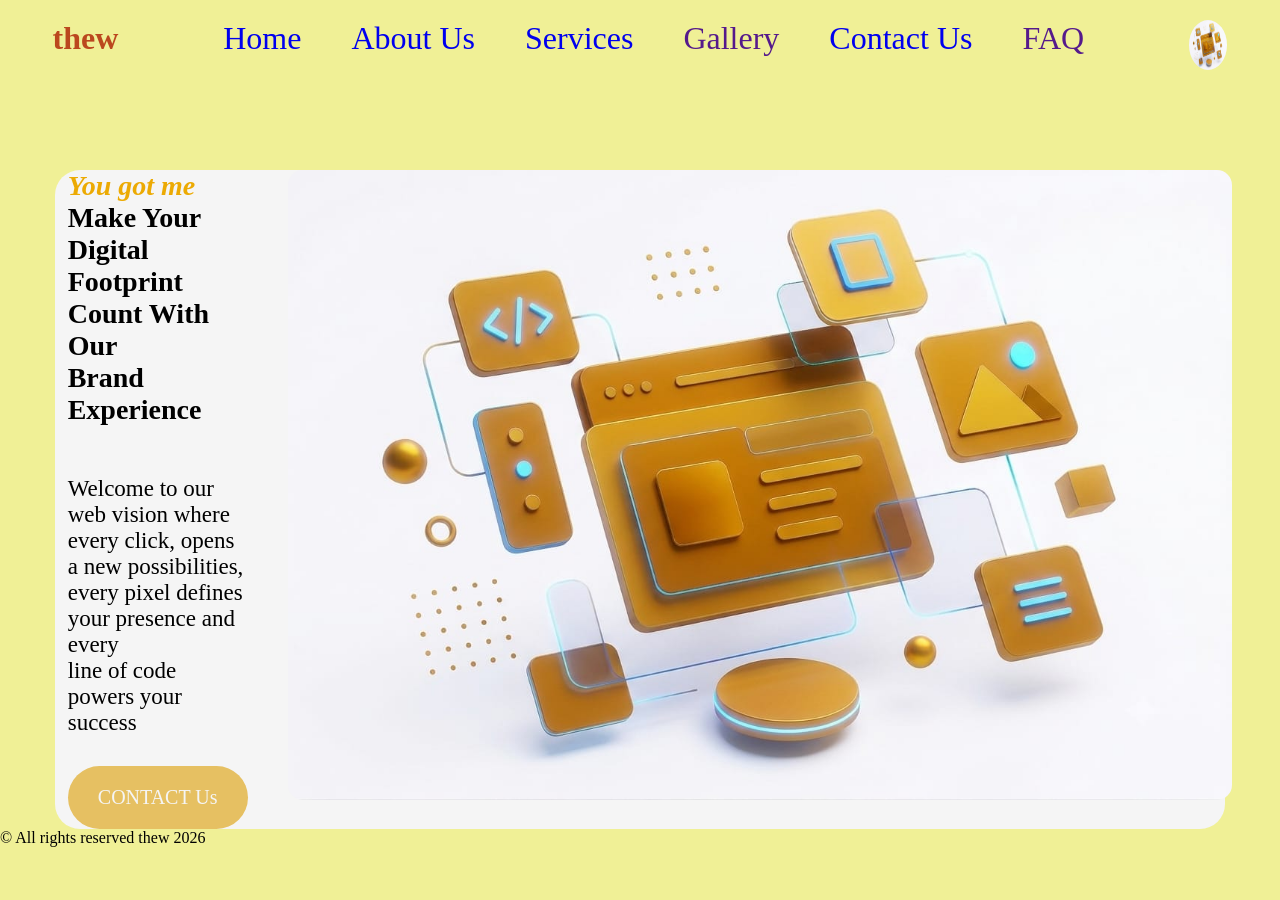
<file: index.html>
<!doctype html>
<html lang="en">
  <head>
    <meta charset="UTF-8" />
    <meta name="viewport" content="width=device-width, initial-scale=1.0" />
    <title>Document</title>
    <link rel="stylesheet" href="style.css" />
    <link
      rel="stylesheet"
      href="https://cdnjs.cloudflare.com/ajax/libs/font-awesome/5.15.4/css/all.min.css"
    />
  </head>
  <body>
    <div>
      <div class="genesis">
        
        <header><h1>thew</h1></header>

        <!-- desktop version -->

        <nav class="navbar">
          <ul class="list-items">
            <ul>
              <a href="index.html">Home</a>
            </ul>
            <ul>
              <a href="about.html">About Us</a>
            </ul>
            <ul>
              <a href="services.html">Services</a>
            </ul>
            <ul>
              <a href="">Gallery</a>
            </ul>
            <ul>
              <a href="contact.html">Contact Us</a>
            </ul>
            <ul>
              <a href="">FAQ</a>
            </ul>
          </ul>
        </nav>
        <img src="images/file1.jpeg" alt="" />
      </div>

      <!-- mobile version -->

      <div class="hamburger" id="hamburgerMenu">
        <i class="fas fa-bars"></i>
      </div>
      <ul class="mobile-menu" id="mobileMenu">
        <li><a href="index.html">Home</a></li>

        <li><a href="about.html">About Us</a></li>
        <li><a href="services.html">Services</a></li>
        <li><a href="">Gallery</a></li>
        <li><a href="contact.html">Contact Us</a></li>
        <li><a href="">FAQ</a></li>
      </ul>
    </div>
    <section class="home">
      <div class="first">
        <h2>You got me</h2>
        <h3>
          Make Your Digital Footprint Count With Our <br />
          Brand Experience
        </h3>
        <p>
          Welcome to our web vision where every click, opens a new
         possibilities, every pixel defines your presence and every <br />
          line of code powers your success
        </p>
        <div class="click"><a href="contact.html">CONTACT Us</a></div>
      </div>
      <div class="home-image">
        <img src="images/file1.jpeg" alt="" />
      </div>
    </section>

    <footer>&copy; All rights reserved thew 2026</footer>
    <script src="script.js"></script>
  </body>
</html>
</file>
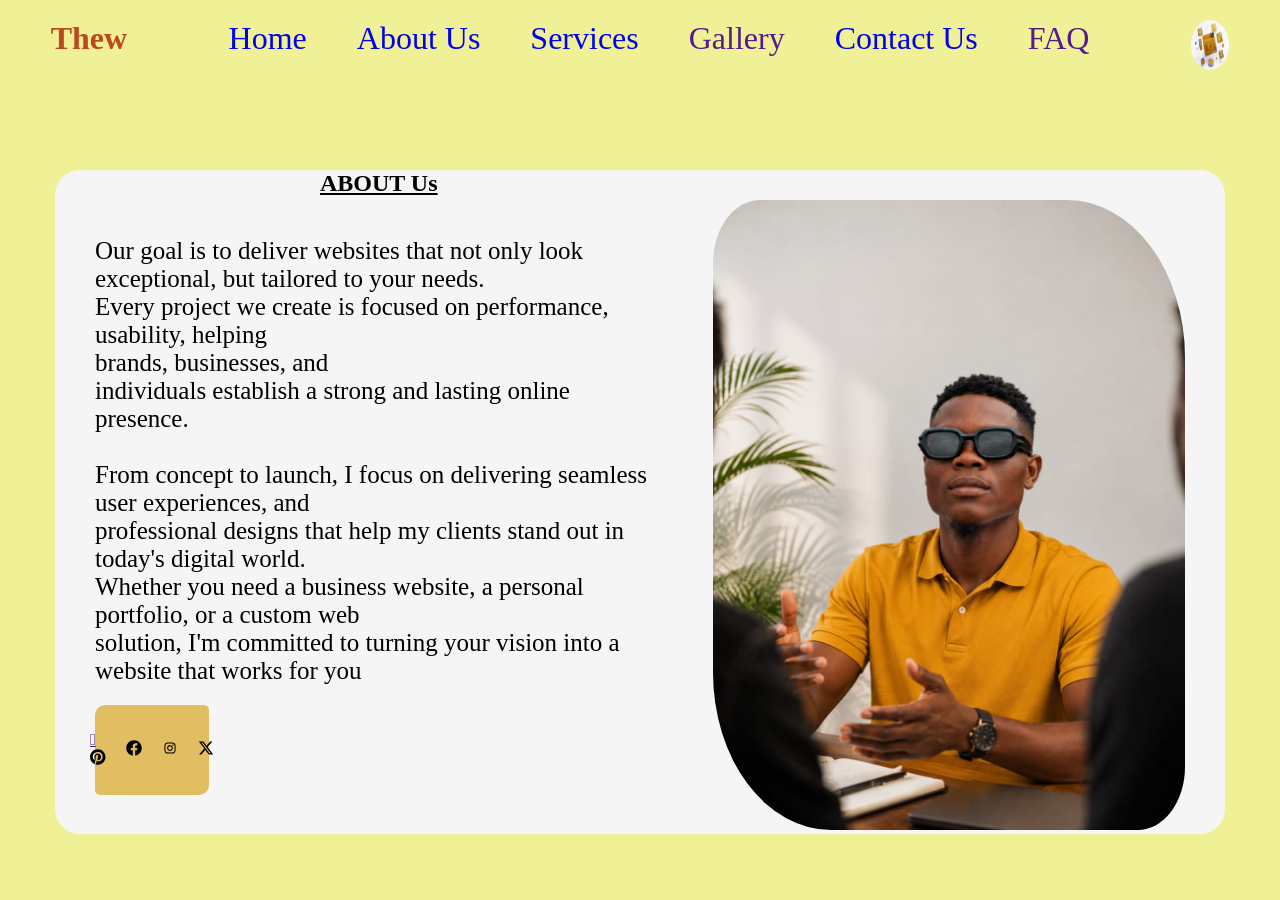
<file: about.html>
<!doctype html>
<html lang="en">
  <head>
    <meta charset="UTF-8" />
    <meta name="viewport" content="width=device-width, initial-scale=1.0" />
    <title>Document</title>
    <link rel="stylesheet" href="style.css" />
    <link
      rel="stylesheet"
      href="https://cdnjs.cloudflare.com/ajax/libs/font-awesome/5.15.4/css/all.min.css"
    />
  </head>
  <body>
    <div>
      <div class="genesis">
        
        <header><h1>Thew</h1></header>

        <!-- desktop version -->

        <nav class="navbar">
          <ul class="list-items">
            <ul>
              <a href="index.html">Home</a>
            </ul>
            <ul>
              <a href="about.html">About Us</a>
            </ul>
            <ul>
              <a href="services.html">Services</a>
            </ul>
            <ul>
              <a href="">Gallery</a>
            </ul>
            <ul>
              <a href="contact.html">Contact Us</a>
            </ul>
            <ul>
              <a href="">FAQ</a>
            </ul>
          </ul>
        </nav>
        <img src="images/file1.jpeg" alt="" />

        
      </div>
      <!-- mobile version -->

        <div>
          <div class="hamburger" id="hamburgerMenu">
            <i class="fas fa-bars"></i>
          </div>
          <ul class="mobile-menu" id="mobileMenu">
            <li><a href="index.html">Home</a></li>

            <li><a href="about.html">About Us</a></li>
            <li><a href="services.html">Services</a></li>
            <li><a href="">Gallery</a></li>
            <li><a href="contact.html">Contact Us</a></li>
            <li><a href="">FAQ</a></li>
          </ul>
        </div>
    </div>

    <div>
      <section class="exodus">
        <div class="chapter">
          <h2>ABOUT Us</h2>
          <p>
            Our goal is to deliver websites that not only look exceptional, but
            tailored to your needs. <br />
            Every project we create is focused on performance, usability,
            helping <br />
            brands, businesses, and <br />
            individuals establish a strong and lasting online presence. <br />
            <br />
            From concept to launch, I focus on delivering seamless user
            experiences, and <br />
            professional designs that help my clients stand out in today's
            digital world. <br />
            Whether you need a business website, a personal portfolio, or a
            custom web <br />solution, I'm committed to turning your vision into
            a website that works for you
          </p>

          <div class="test">
            <div class="icons">
              <div class="point">
                <a href=""><i class="fa-brands fa-whatsapp"></i></a>
                <svg
                  xmlns="http://www.w3.org/2000/svg"
                  width="0.97em"
                  height="1em"
                  viewBox="0 0 496 512"
                >
                  <path d="M0 0h496v512H0z" fill="none" />
                  <path
                    fill="currentColor"
                    d="M496 256c0 137-111 248-248 248c-25.6 0-50.2-3.9-73.4-11.1c10.1-16.5 25.2-43.5 30.8-65c3-11.6 15.4-59 15.4-59c8.1 15.4 31.7 28.5 56.8 28.5c74.8 0 128.7-68.8 128.7-154.3c0-81.9-66.9-143.2-152.9-143.2c-107 0-163.9 71.8-163.9 150.1c0 36.4 19.4 81.7 50.3 96.1c4.7 2.2 7.2 1.2 8.3-3.3c.8-3.4 5-20.3 6.9-28.1c.6-2.5.3-4.7-1.7-7.1c-10.1-12.5-18.3-35.3-18.3-56.6c0-54.7 41.4-107.6 112-107.6c60.9 0 103.6 41.5 103.6 100.9c0 67.1-33.9 113.6-78 113.6c-24.3 0-42.6-20.1-36.7-44.8c7-29.5 20.5-61.3 20.5-82.6c0-19-10.2-34.9-31.4-34.9c-24.9 0-44.9 25.7-44.9 60.2c0 22 7.4 36.8 7.4 36.8s-24.5 103.8-29 123.2c-5 21.4-3 51.6-.9 71.2C65.4 450.9 0 361.1 0 256C0 119 111 8 248 8s248 111 248 248"
                  />
                </svg>
              </div>
              <div class="point">
                <svg
                  xmlns="http://www.w3.org/2000/svg"
                  width="1em"
                  height="1em"
                  viewBox="0 0 512 512"
                >
                  <path d="M0 0h512v512H0z" fill="none" />
                  <path
                    fill="currentColor"
                    d="M504 256C504 119 393 8 256 8S8 119 8 256c0 123.78 90.69 226.38 209.25 245V327.69h-63V256h63v-54.64c0-62.15 37-96.48 93.67-96.48c27.14 0 55.52 4.84 55.52 4.84v61h-31.28c-30.8 0-40.41 19.12-40.41 38.73V256h68.78l-11 71.69h-57.78V501C413.31 482.38 504 379.78 504 256"
                  />
                </svg>
              </div>
              <div class="point">
                <svg
                  xmlns="http://www.w3.org/2000/svg"
                  width="1em"
                  height="1em"
                  viewBox="0 0 640 640"
                >
                  <path d="M0 0h640v640H0z" fill="none" />
                  <path
                    fill="currentColor"
                    d="M320.3 205c-63.5-.2-115.1 51.2-115.3 114.7S256.2 434.8 319.7 435S434.8 383.8 435 320.3S383.8 205.2 320.3 205m-.6 40.4c41.2-.2 74.7 33.1 74.9 74.3s-33.1 74.7-74.3 74.9s-74.7-33.1-74.9-74.3s33.1-74.7 74.3-74.9m93.4-45.1c0-14.8 12-26.8 26.8-26.8s26.8 12 26.8 26.8s-12 26.8-26.8 26.8s-26.8-12-26.8-26.8m129.7 27.2c-1.7-35.9-9.9-67.7-36.2-93.9c-26.2-26.2-58-34.4-93.9-36.2c-37-2.1-147.9-2.1-184.9 0c-35.8 1.7-67.6 9.9-93.9 36.1s-34.4 58-36.2 93.9c-2.1 37-2.1 147.9 0 184.9c1.7 35.9 9.9 67.7 36.2 93.9s58 34.4 93.9 36.2c37 2.1 147.9 2.1 184.9 0c35.9-1.7 67.7-9.9 93.9-36.2c26.2-26.2 34.4-58 36.2-93.9c2.1-37 2.1-147.8 0-184.8M495 452c-7.8 19.6-22.9 34.7-42.6 42.6c-29.5 11.7-99.5 9-132.1 9s-102.7 2.6-132.1-9c-19.6-7.8-34.7-22.9-42.6-42.6c-11.7-29.5-9-99.5-9-132.1s-2.6-102.7 9-132.1c7.8-19.6 22.9-34.7 42.6-42.6c29.5-11.7 99.5-9 132.1-9s102.7-2.6 132.1 9c19.6 7.8 34.7 22.9 42.6 42.6c11.7 29.5 9 99.5 9 132.1s2.7 102.7-9 132.1"
                  />
                </svg>
              </div>
              <div class="point">
                <svg
                  xmlns="http://www.w3.org/2000/svg"
                  width="1em"
                  height="1em"
                  viewBox="0 0 512 512"
                >
                  <path d="M0 0h512v512H0z" fill="none" />
                  <path
                    fill="currentColor"
                    d="M389.2 48h70.6L305.6 224.2L487 464H345L233.7 318.6L106.5 464H35.8l164.9-188.5L26.8 48h145.6l100.5 132.9zm-24.8 373.8h39.1L151.1 88h-42z"
                  />
                </svg>
              </div>
            </div>
          </div>
        </div>

        <div class="exodus-image">
          <img src="images/file2.jpeg" alt="" />
        </div>
      </section>
    </div>
    <script src="script.js"></script>
  </body>
</html>
</file>
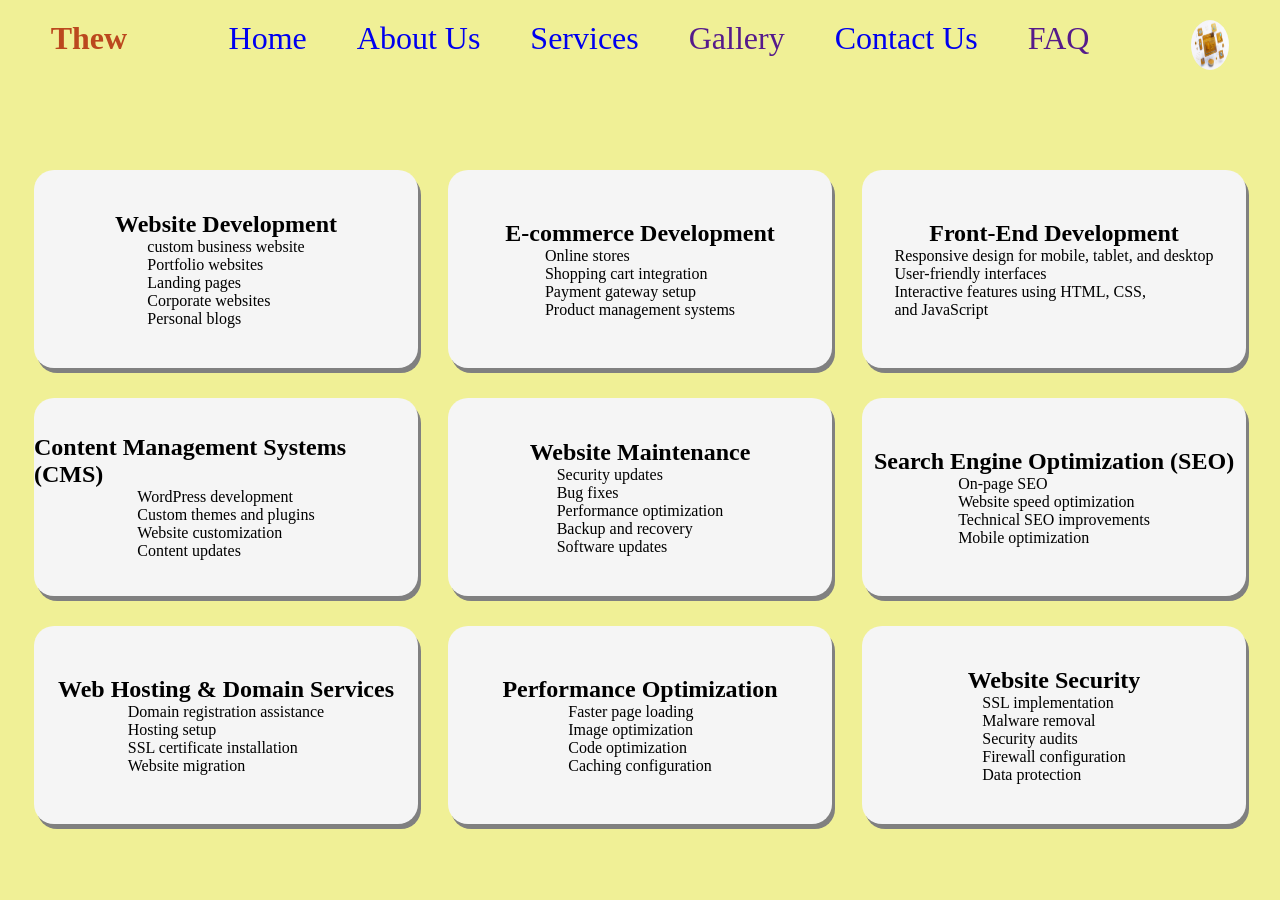
<file: services.html>
<!doctype html>
<html lang="en">
  <head>
    <meta charset="UTF-8" />
    <meta name="viewport" content="width=device-width, initial-scale=1.0" />
    <title>Document</title>
    <link rel="stylesheet" href="style.css" />
    <link
      rel="stylesheet"
      href="https://cdnjs.cloudflare.com/ajax/libs/font-awesome/5.15.4/css/all.min.css"
    />
  </head>
  <body>
    <div>
      <div class="genesis">
        
        <header><h1>Thew</h1></header>

        <!-- desktop version -->

        <nav class="navbar">
          <ul class="list-items">
            <ul>
              <a href="index.html">Home</a>
            </ul>
            <ul>
              <a href="about.html">About Us</a>
            </ul>
            <ul>
              <a href="services.html">Services</a>
            </ul>
            <ul>
              <a href="">Gallery</a>
            </ul>
            <ul>
              <a href="contact.html">Contact Us</a>
            </ul>
            <ul>
              <a href="">FAQ</a>
            </ul>
          </ul>
        </nav>
        <img src="images/file1.jpeg" alt="" />
      </div>

      <!-- mobile version -->

      <div>
        <div class="hamburger" id="hamburgerMenu">
          <i class="fas fa-bars"></i>
        </div>
        <ul class="mobile-menu" id="mobileMenu">
          <li><a href="index.html">Home</a></li>

          <li><a href="about.html">About Us</a></li>
          <li><a href="services.html">Services</a></li>
          <li><a href="">Gallery</a></li>
          <li><a href="contact.html">Contact Us</a></li>
          <li><a href="">FAQ</a></li>
        </ul>
      </div>
    </div>
    <div class="services">
      <div class="task">
        <h2>Website Development</h2>
        <p>
          custom business website <br />
          Portfolio websites <br />
          Landing pages <br />
          Corporate websites <br />
          Personal blogs
        </p>
      </div>
      <div class="task">
        <h2>E-commerce Development</h2>
        <p>
          Online stores <br />
          Shopping cart integration <br />
          Payment gateway setup <br />
          Product management systems
        </p>
      </div>
      <div class="task">
        <h2>Front-End Development</h2>
        <p>
          Responsive design for mobile, tablet, and desktop <br />
          User-friendly interfaces <br />
          Interactive features using HTML, CSS, <br />
          and JavaScript
        </p>
      </div>
      <div class="task">
        <h2>Content Management Systems (CMS)</h2>
        <p>
          WordPress development <br />
          Custom themes and plugins <br />
          Website customization <br />
          Content updates
        </p>
      </div>
      <div class="task">
        <h2>Website Maintenance</h2>
        <p>
          Security updates <br />
          Bug fixes <br />
          Performance optimization <br />
          Backup and recovery <br />
          Software updates
        </p>
      </div>
      <div class="task">
        <h2>Search Engine Optimization (SEO)</h2>
        <p>
          On-page SEO <br />
          Website speed optimization <br />
          Technical SEO improvements <br />
          Mobile optimization
        </p>
      </div>
      <div class="task">
        <h2>Web Hosting & Domain Services</h2>
        <p>
          Domain registration assistance <br />
          Hosting setup <br />
          SSL certificate installation <br />
          Website migration
        </p>
      </div>
      <div class="task">
        <h2>Performance Optimization</h2>
        <p>
          Faster page loading <br />
          Image optimization <br />
          Code optimization <br />
          Caching configuration
        </p>
      </div>
      <div class="task">
        <h2>Website Security</h2>
        <p>
          SSL implementation <br />
          Malware removal <br />
          Security audits <br />
          Firewall configuration <br />
          Data protection
        </p>
      </div>
    </div>
    <script src="script.js"></script>
  </body>
</html>
</file>
<file: style.css>
* {
  padding: 0%;
  margin: 0%;
}
body {
  background-color: rgb(240, 240, 150);
}
.genesis {
  display: flex;
  justify-content: space-around;
  margin-top: 20px;
}
.hamburger {
  display: none;
  font-size: 30px;
  cursor: pointer;
  position: absolute;
}
.mobile-menu {
  display: none;
  padding: 20px;
  background-color: rgb(111, 109, 105);
  width: 55%;
  height: 52vh;
  box-shadow: 2px 2px rgb(111, 109, 105);
  border-radius: 10px;
  z-index: 9999;
  position: absolute;
  top: 80px;
  left: 10px;
  right: 10px;
}
.mobile-menu.active {
  display: block;
}
.mobile-menu li {
  list-style: none;
}
.mobile-menu a {
  text-decoration: none;
  color: white;
  font-size: 20px;
  display: block;
  margin-top: 20px;
}
.genesis img {
  width: 3%;
  height: 50px;
  border-radius: 50%;
}
.genesis h1 {
  color: rgb(187, 72, 30);
}
.nav-link {
  display: none;
}
.list-items {
  display: flex;
  font-size: xx-large;
  gap: 50px;
}
.list-items a {
  text-decoration: none;
}
.list-items :hover {
  color: white;
  background-color: rgb(228, 188, 87);
  border-radius: 10px 5px;
}
.home {
  display: flex;
  justify-content: space-between;
  justify-content: center;
  gap: 40px;
  background-color: whitesmoke;
  margin: 0px 55px;
  margin-top: 100px;
  border-radius: 25px;
  padding-left: 20px;
}
.home img {
  height: 70vh;
  border-radius: 15px;
}
.first {
}
.first h2 {
  
  align-content: center;
  font-size: 28px;
  font-style: italic;
  color: rgb(236, 170, 3);
}
.first h3 {
  font-size: 28px;
  display: flex;
  
}
.first p {
  font-size: 23px;
  margin-top: 50px;
}
.click {
  margin-top: 30px;
  font-size: 20px;
  background-color: rgb(230, 192, 98);
  width: 180px;
  height: 7vh;
  border-radius: 50px;
  display: flex;
  justify-content: center;
  align-items: center;
}
.click a {
  text-decoration: none;
  color: whitesmoke;
}
.about {
  display: flex;
  justify-content: space-around;
  margin-top: 30px;
}
.exodus {
  display: flex;
  justify-content: space-between;

  justify-content: center;
  gap: 50px;
  padding: 0px 40px;
  background-color: whitesmoke;
  margin: 0px 55px;
  margin-top: 100px;
  border-radius: 25px;
  margin-bottom: 50px;
}
.exodus img {
  margin-top: 30px;
  height: 70vh;
  border-radius: 10% 25%;
}
.chapter p {
  font-size: 25px;
  margin-top: 30px;
}
.chapter h2 {
  display: flex;
  justify-content: center;
  align-items: center;
  text-decoration-line: underline;
  margin-bottom: 40px;
}
.verse {
  font-size: 14px;
}
.icons {
  display: flex;
  gap: 20px;
  margin-top: 20px;
  background-color: rgba(218, 165, 32, 0.685);
  width: 20%;
  border-radius: 10px 5%;
  height: 10vh;
  align-items: center;
  justify-content: center;
}
.link {
  padding: 20px;
  background-color: white;
  display: flex;
  justify-content: center;
  align-items: center;
  width: 20%;
  border-radius: 10px;
  text-decoration: none;
  color: black;
  font-size: 18px;
  margin-top: 30px;
}
.leviticus {
  display: flex;
  justify-content: space-between;
  justify-content: center;
  gap: 50px;
  margin-top: 100px;
}
.services {
  margin-top: 100px;
  display: flex;
  justify-content: space-between;
  flex-wrap: wrap;
  justify-content: center;
  gap: 30px;
  margin-bottom: 50px;
}
.task {
  width: 30%;
  height: 22vh;
  background-color: whitesmoke;
  border-radius: 20px;
  display: flex;
  justify-content: center;
  flex-direction: column;
  align-items: center;
  box-shadow: 3px 5px gray;
}
.contact-us {
  background-color: whitesmoke;
  margin: 0px 55px;
  border-radius: 25px;
  margin-top: 100px;
  margin-bottom: 100px;
}
.contact h2 {
  display: flex;
  justify-content: center;
  margin-top: 50px;
  border-radius: 25px;
}
.reach-us {
  display: flex;
  gap: 390px;

  margin-top: 100px;
}
.dial {
  padding-left: 80px;
  font-size: 23px;
}
.question input {
  width: 200%;
  height: 12vh;
  border-radius: 10px;
}
.submit {
  background-color: rgb(228, 188, 87);
  width: 140px;
  height: 7vh;
  display: flex;
  justify-content: center;
  align-items: center;
  font-size: 25px;
  margin-bottom: 10px;
  border-radius: 50px;
}
.submit a {
  text-decoration: none;
  color: whitesmoke;
}
.footer {
  background-color: rgb(228, 188, 87);
  height: 400px;
  margin-top: 100px;
}
@media screen and (max-width: 768px) {
  .genesis h1 {
    font-size: large;
  }
  .genesis img {
    width: 5%;
    height: 30px;
    display: flex;
  }
  .list-items {
    font-size: large;
    gap: 15px;
    display: flex;
  }
  .home {
    display: flex;
    justify-content: center;
    flex-direction: column;
    margin-left: 10px;
    margin-right: 10px;
  }
  .home img {
    width: 90%;
  }
  .reach-us {
    display: flex;
    flex-direction: column;
    gap: 5px;
  }
  .question input {
    width: 70%;
    height: 12vh;
    margin-left: 50px;
  }
  .submit {
    margin-left: 50px;
  }
}
@media screen and (max-width: 640px) {
  .genesis img {
    width: 7%;
    height: 27px;
  }
}
@media screen and (max-width: 426px) {
  .hamburger {
    display: block;
    flex-direction: column;
  }

  .nav-link {
    display: block;
  }
  .navbar {
    display: none;
  }
  .first h2{
    font-size: 22px;
  }
  .first h3{
    font-size: 20px;
  }
  .first p{
    font-size: 20px;
  }
  .exodus {
    display: flex;
    justify-content: center;
    flex-direction: column;
    margin-left: 10px;
    margin-right: 10px;
  }
  .chapter h2 {
    font-size: 18px;
  }
  .chapter p {
    font-size: 20px;
  }
  .icons {
    width: 50%;
    height: 10vh;
    gap: 10px;
    font-size: 15px;
  }
  .exodus img {
    width: 100%;
    padding-bottom: 60px;
  }
  .task {
    width: 95%;
  }
  .contact-us {
    display: flex;
    justify-content: center;
    flex-wrap: wrap;
    margin-left: 10px;
    margin-right: 10px;
    padding-bottom: 90px;
    margin-bottom: 100px;
  }
  .contact h2 {
    font-size: large;
    margin-top: 0px;
  }
  .reach-us {
    display: flex;
    flex-direction: column;
    gap: 0px;
  }
  .dial {
    font-size: large;
    padding-top: 0px;
    padding-right: 60px;
  }
  .question input {
    width: 80%;
    height: 12vh;
    margin-left: 30px;
  }
  .submit {
    margin-left: 30px;
  }
}

@media screen and (max-width: 375px) {
  .genesis img {
    width: 10%;
    height: 30px;
  }
}

.footer {
  background-color: rgb(255, 255, 255);
  height: 400px;
}
</file>
